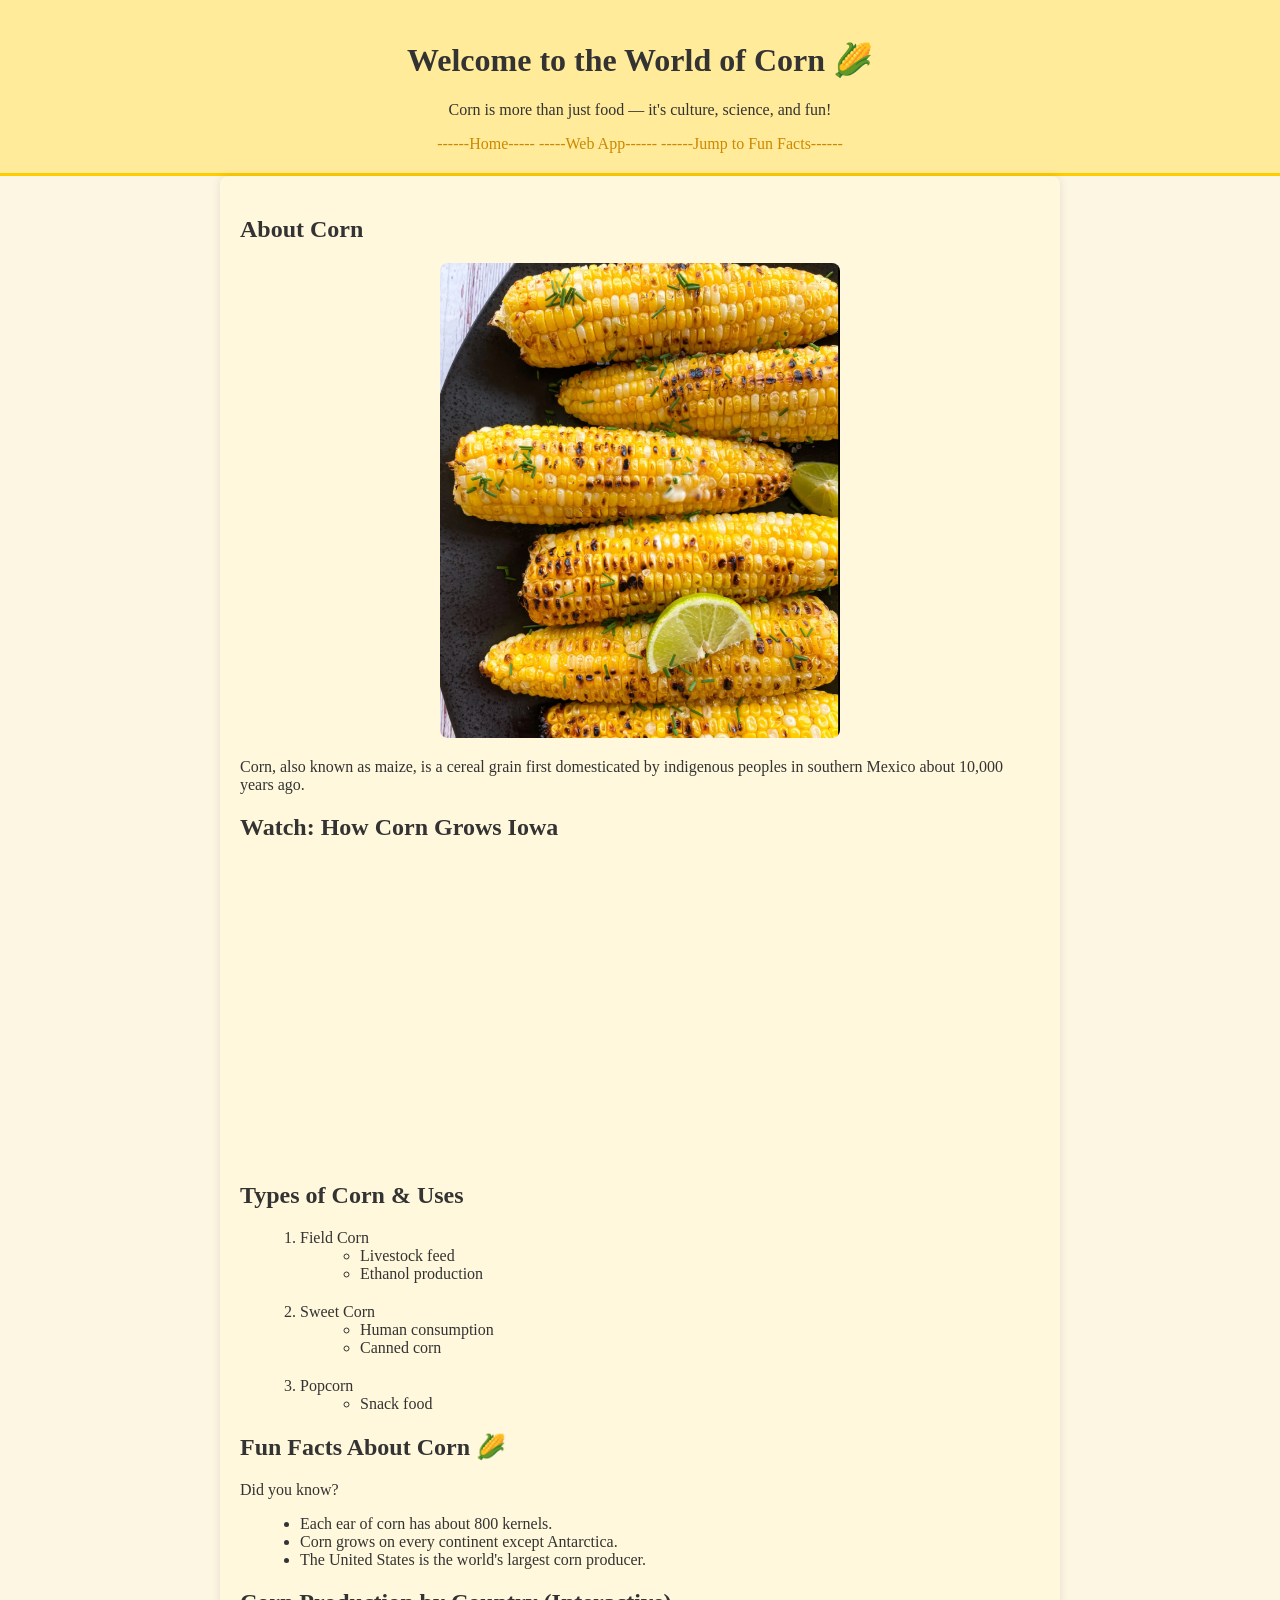
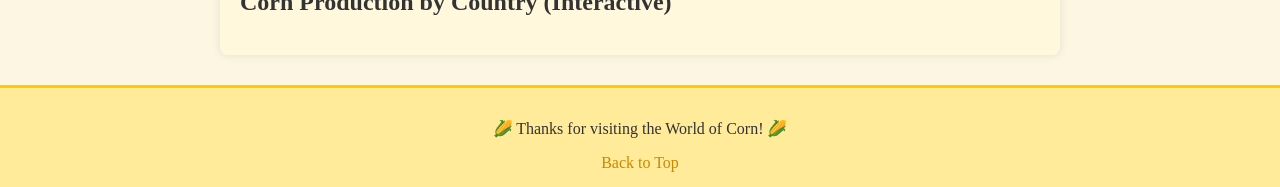
<file: scratch.html>
<!DOCTYPE html>
<html lang="en">
<head>
  <meta charset="UTF-8" />
  <meta name="viewport" content="width=device-width, initial-scale=1.0"/>
  <title>The Wonderful World of Corn 🌽</title>
  <link rel="stylesheet" href="css/scratch.css" />
</head>
<body>
  <!-- Anchor target -->
  <div id="top" class="header">
    <h1>Welcome to the World of Corn 🌽</h1>
    <p>Corn is more than just food — it's culture, science, and fun!</p>
    <a href="index.html">------Home-----</a>
    <a href="webapp.html">-----Web App------ </a>
    <a href="#facts">------Jump to Fun Facts------</a>
  </div>

  <!-- Main content container -->
  <div class="content">
    <h2>About Corn</h2>
    <img src="assets/img/corn.png" alt="Corn on the cob" width="400" />
    <p>Corn, also known as maize, is a cereal grain first domesticated by indigenous peoples in southern Mexico about 10,000 years ago.</p>

    <!-- Embedded YouTube video -->
    <h2>Watch: How Corn Grows Iowa
    <iframe width="560" height="315" src="https://www.youtube.com/embed/px4zufhkZBA?si=Tr3Ar-Id2CvEoclr" title="Youtube" frameborder="0" allow="accelerometer; autoplay; clipboard-write; encrypted-media; gyroscope; picture-in-picture; web-share" referrerpolicy="strict-origin-when-cross-origin" allowfullscreen></iframe>

    <!-- Ordered list with embedded unordered list -->
    <h2>Types of Corn & Uses</h2>
    <ol>
      <li>Field Corn
        <ul>
          <li>Livestock feed</li>
          <li>Ethanol production</li>
        </ul>
      </li>
      <li>Sweet Corn
        <ul>
          <li>Human consumption</li>
          <li>Canned corn</li>
        </ul>
      </li>
      <li>Popcorn
        <ul>
          <li>Snack food</li>
        </ul>
      </li>
    </ol>

    <!-- Anchor link destination -->
    <h2 id="facts">Fun Facts About Corn 🌽</h2>
    <p>Did you know?</p>
    <ul>
      <li>Each ear of corn has about 800 kernels.</li>
      <li>Corn grows on every continent except Antarctica.</li>
      <li>The United States is the world's largest corn producer.</li>
    </ul>

    <!-- Tableau Graph Embed Placeholder -->
    <h2>Corn Production by Country (Interactive)</h2>
    <div class='tableauPlaceholder' id='viz1744651228122' style='position: relative'>
        <noscript>
            <a href='#'>
                <img alt=' ' src='https://public.tableau.com/static/images/US/USDACornValuePerDomainComparison/Dashboard2/1_rss.png' style='border: none' />
            </a>
        </noscript>
        <object class='tableauViz' style='display:none;'>
            <param name='host_url' value='https%3A%2F%2Fpublic.tableau.com%2F' />
            <param name='embed_code_version' value='3' />
            <param name='site_root' value='' />
            <param name='name' value='USDACornValuePerDomainComparison/Dashboard2' />
            <param name='tabs' value='yes' />
            <param name='toolbar' value='yes' />
            <param name='static_image' value='https://public.tableau.com/static/images/US/USDACornValuePerDomainComparison/Dashboard2/1.png' />
            <param name='animate_transition' value='yes' />
            <param name='display_static_image' value='yes' />
            <param name='display_spinner' value='yes' />
            <param name='display_overlay' value='yes' />
            <param name='display_count' value='yes' />
            <param name='language' value='en-US' />
        </object>
    </div>
    
    <script type='text/javascript'>
        var divElement = document.getElementById('viz1744651228122');
        var vizElement = divElement.getElementsByTagName('object')[0];
        if (divElement.offsetWidth > 800) {
            vizElement.style.minWidth = '1000px';
            vizElement.style.maxWidth = '100%';
            vizElement.style.minHeight = '900px';
            vizElement.style.maxHeight = (divElement.offsetWidth * 0.8) + 'px';
        } else if (divElement.offsetWidth > 500) {
            vizElement.style.minWidth = '800px';
            vizElement.style.maxWidth = '100%';
            vizElement.style.minHeight = '900px';
            vizElement.style.maxHeight = (divElement.offsetWidth * 0.8) + 'px';
        } else {
            vizElement.style.width = '100%';
            vizElement.style.minHeight = '1000px';
            vizElement.style.maxHeight = (divElement.offsetWidth * 1.8) + 'px';
        }
        var scriptElement = document.createElement('script');
        scriptElement.src = 'https://public.tableau.com/javascripts/api/viz_v1.js';
        vizElement.parentNode.insertBefore(scriptElement, vizElement);
    </script>
    

    </div>
  </div>

  <!-- Footer -->
  <div class="footer">
    <p>🌽 Thanks for visiting the World of Corn! 🌽</p>
    <a href="#top">Back to Top</a>
  </div>
</body>
</html>
</file>
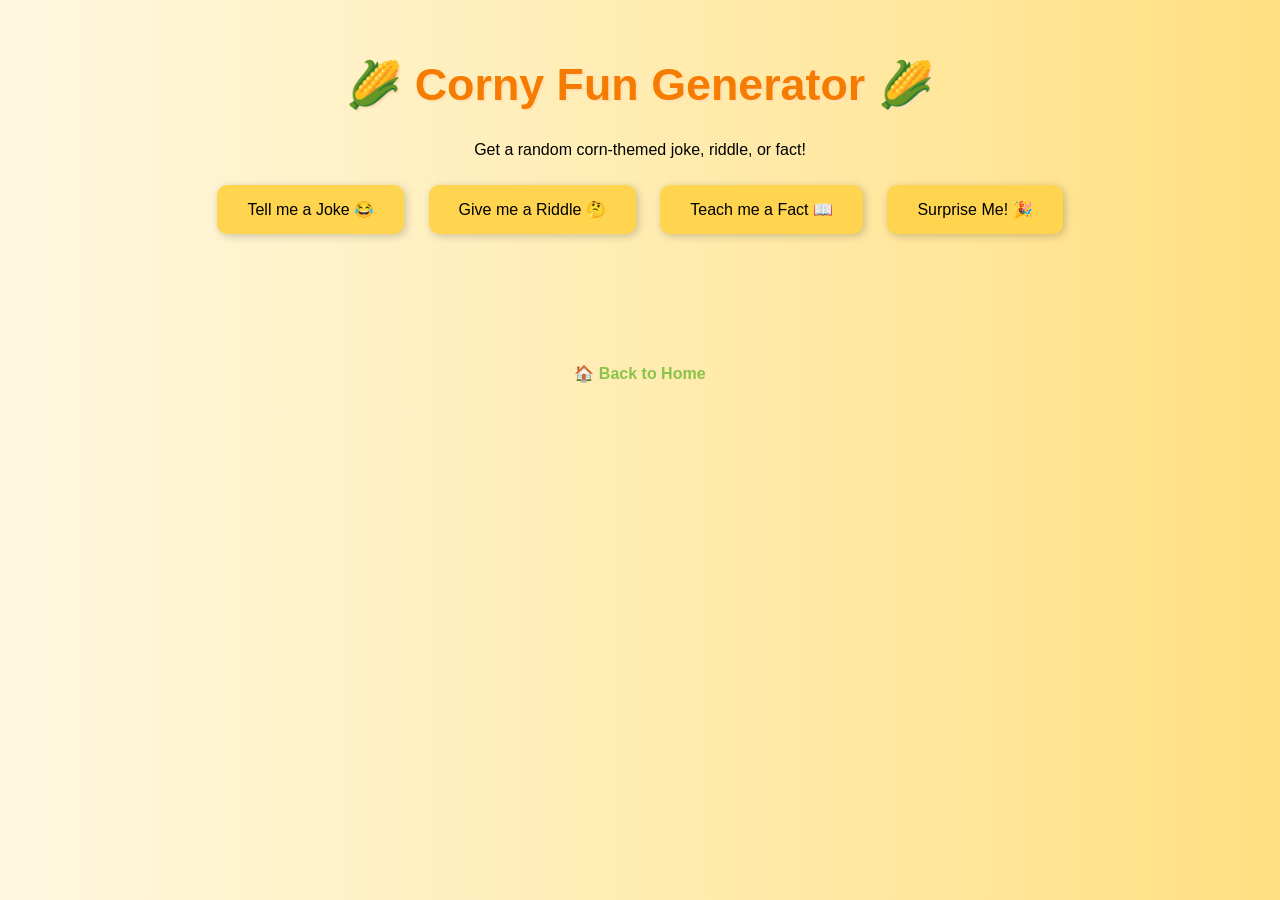
<file: webapp.html>
<!DOCTYPE html>
<html lang="en">
<head>
  <meta charset="UTF-8" />
  <meta name="viewport" content="width=device-width, initial-scale=1.0" />
  <title>Corny Fun Generator 🌽</title>
  <style>
    body {
      background: linear-gradient(to right, #fff8e1, #ffe082);
      font-family: 'Comic Sans MS', cursive, sans-serif;
      text-align: center;
      padding: 20px;
    }
    h1 {
      color: #f57c00;
      font-size: 2.8em;
      text-shadow: 2px 2px #ffe0b2;
    }
    button {
      background-color: #ffd54f;
      border: none;
      padding: 15px 30px;
      margin: 10px;
      font-size: 1em;
      border-radius: 10px;
      cursor: pointer;
      transition: all 0.3s ease;
      box-shadow: 2px 2px 8px rgba(0, 0, 0, 0.2);
    }
    button:hover {
      background-color: #ffb300;
      transform: scale(1.05);
    }
    .output {
      margin-top: 20px;
      font-size: 1.4em;
      color: #6d4c41;
      min-height: 80px;
      opacity: 0;
      transition: opacity 0.5s;
    }
    .show {
      opacity: 1;
    }
    a {
      display: inline-block;
      margin-top: 20px;
      text-decoration: none;
      color: #8bc34a;
      font-weight: bold;
    }
  </style>
</head>
<body>
  <h1>🌽 Corny Fun Generator 🌽</h1>
  <p>Get a random corn-themed joke, riddle, or fact!</p>
  <button onclick="generateJoke()">Tell me a Joke 😂</button>
  <button onclick="generateRiddle()">Give me a Riddle 🤔</button>
  <button onclick="generateFact()">Teach me a Fact 📖</button>
  <button onclick="surpriseMe()">Surprise Me! 🎉</button>

  <div class="output" id="output"></div>

  <a href="index.html">🏠 Back to Home</a>

  <audio id="clickSound" src="https://www.fesliyanstudios.com/play-mp3/387" preload="auto"></audio>

  <script>
    const jokes = [
      "Why did the corn stalk break up with the field? Because it felt like it was being stalked!",
      "What does corn say when it's frustrated? Aw, shucks!",
      "Why shouldn’t you tell secrets in a cornfield? There are too many ears!",
      "How does corn get around? It takes the kernel!",
      "What did the corn say to the butter? You're on a roll!"
    ];

    const riddles = [
      "I am golden but not a treasure, I have kernels but no military rank. What am I? (Answer: Corn!)",
      "You see me in fields, my ears are everywhere, but I cannot hear. What am I? (Answer: Corn!)",
      "I'm popped for fun, boiled for dinner, and creamed for side dishes. What am I? (Answer: Corn!)",
      "Though I have ears, I cannot hear. Though I am husky, I never fear. What am I? (Answer: Corn!)",
      "I grow tall in the summer sun, my yellow kernels are for everyone. What am I? (Answer: Corn!)"
    ];

    const facts = [
      "Corn is grown on every continent except Antarctica!",
      "Popcorn is the only type of corn that actually pops!",
      "Corn can grow up to 12 feet tall in ideal conditions!",
      "The average ear of corn has about 800 kernels arranged in 16 rows!",
      "Corn was first domesticated by indigenous peoples in southern Mexico about 10,000 years ago!"
    ];

    const emojis = ["🌽", "🍿", "🌾", "🌞", "🥳"];

    function playSound() {
      const sound = document.getElementById('clickSound');
      sound.currentTime = 0;
      sound.play();
    }

    function showOutput(message) {
      playSound();
      const output = document.getElementById('output');
      const randomEmoji = emojis[Math.floor(Math.random() * emojis.length)];
      output.innerHTML = `${message} ${randomEmoji}`;
      output.classList.add('show');
    }

    function generateJoke() {
      const randomJoke = jokes[Math.floor(Math.random() * jokes.length)];
      showOutput(randomJoke);
    }

    function generateRiddle() {
      const randomRiddle = riddles[Math.floor(Math.random() * riddles.length)];
      showOutput(randomRiddle);
    }

    function generateFact() {
      const randomFact = facts[Math.floor(Math.random() * facts.length)];
      showOutput(randomFact);
    }

    function surpriseMe() {
      const functions = [generateJoke, generateRiddle, generateFact];
      const randomFunction = functions[Math.floor(Math.random() * functions.length)];
      randomFunction();
    }
  </script>
</body>
</html>
</file>
<file: css/scratch.css>
/* Body background and font styles */
body {
    background-color: #fdf6e3;
    color: #333;
    font-family: 'Georgia', serif;
    margin: 0;
    padding: 0;
  }
  
  /* Header styling */
  .header {
    background-color: #ffeb99;
    text-align: center;
    padding: 20px;
    border-bottom: 3px solid #ffcc00;
  }
  
  /* Main content area */
  .content {
    padding: 20px;
    max-width: 800px;
    margin: auto;
    background-color: #fff8dc;
    border-radius: 8px;
    box-shadow: 0 0 10px rgba(0, 0, 0, 0.1);
  }
  
  /* Footer styling */
  .footer {
    background-color: #ffeb99;
    text-align: center;
    padding: 15px;
    margin-top: 30px;
    border-top: 3px solid #ffcc00;
  }
  
  /* Links */
  a {
    color: #cc8800;
    text-decoration: none;
  }
  
  a:hover {
    text-decoration: underline;
  }
  
  /* Images */
  img {
    display: block;
    margin: 20px auto;
    border-radius: 8px;
  }
  
  /* Tableau container */
  .tableau-container {
    margin: 30px 0;
    text-align: center;
  }
  
  /* Lists */
  ul, ol {
    margin-left: 20px;
    margin-bottom: 20px;
  }
</file>
